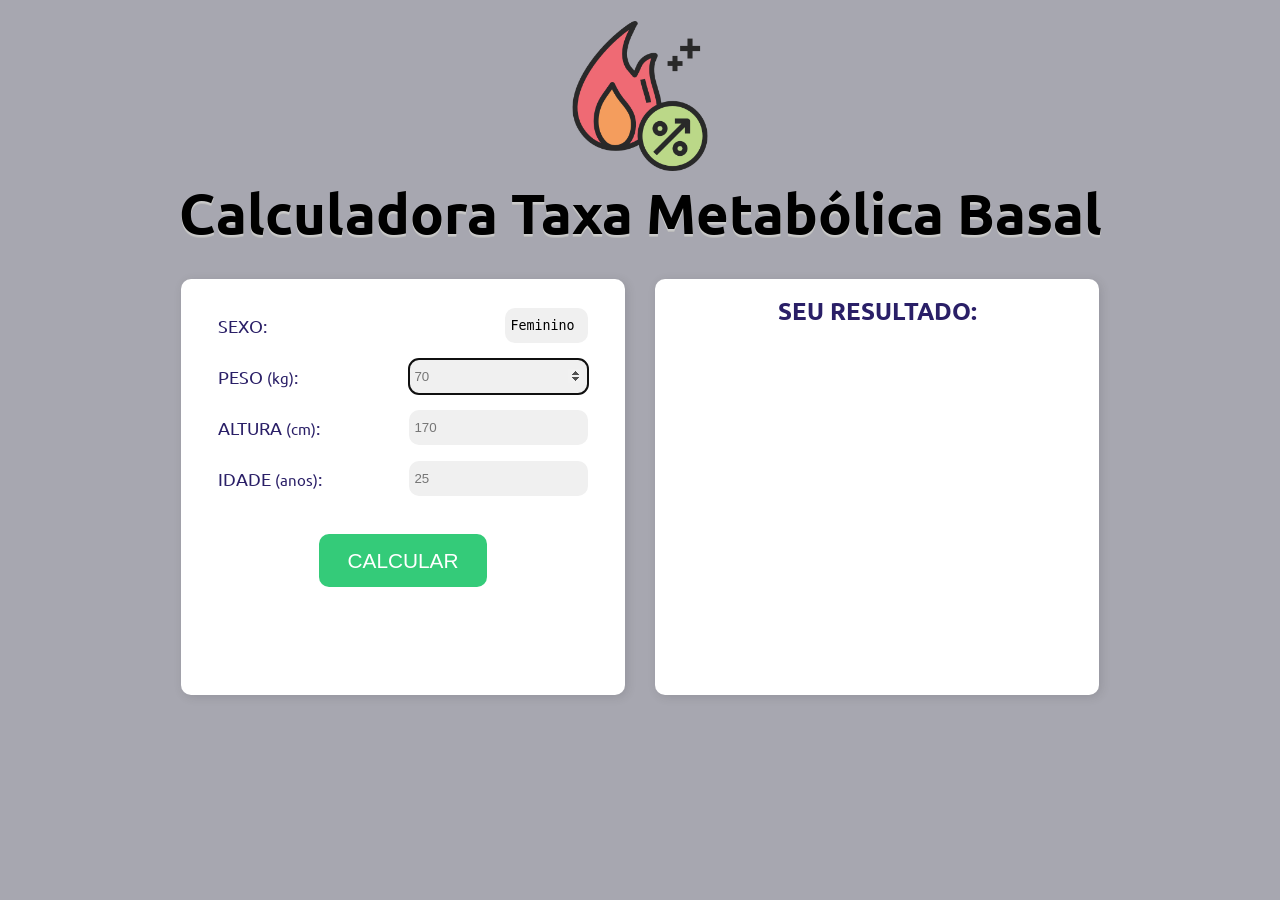
<file: index.html>
<!DOCTYPE html>
<html lang="pt-br">

<head>
  <meta charset="UTF-8" />
  <link rel="icon" href="./public/images/favicon.png">
  <meta name="viewport" content="width=device-width, initial-scale=1.0" />

  <link href="https://fonts.googleapis.com/css2?family=Ubuntu:wght@500;700&display=swap" rel="stylesheet" />
  <link href="https://fonts.googleapis.com/icon?family=Material+Icons" rel="stylesheet" />

  <title>Calculadora de Taxa Metabólica Basal</title>

  <link rel="stylesheet" type="text/css" href="public/styles/style.css" />
  <link rel="icon" href="./public/images/favicon.png" />
  
  <script src="./public/scripts/scripts_PT.cjs"></script>
  <script src="./public/scripts/scripts.cjs"></script>
  <script src="./public/scripts/shared.js"></script>
</head>

<body lang="pt-br" onload="Inicializar()">

  <header>
    <img src="./public/images/calcCal.png" alt="calorias" class="logo" />
    <h1 class="title beauty-shadow">Calculadora Taxa Metabólica Basal</h1>
  </header>

  <main class="container">
    <form class="form" id="formulario" onsubmit="return calcular(event)">
      <fieldset>
        <div class="field-group">
          <label for="genero">SEXO:</label>
          <select name="genero" id="genero">
            <option value="Feminino">Feminino</option>
            <option value="Masculino">Masculino</option>
          </select>
        </div>

        <div class="field-group">
          <label for="peso">PESO <small>(kg)</small>:</label>
          <input type="number" name="peso" id="peso" step="0.01" min="0" size="4" autofocus required placeholder="70" />
        </div>

        <div class="field-group">
          <label for="altura">ALTURA <small>(cm)</small>:</label>
          <input type="number" name="altura" id="altura" step="0.01" min="0" size="5" required placeholder="170" />
        </div>

        <div class="field-group">
          <label for="idade">IDADE <small>(anos)</small>:</label>
          <input type="number" name="idade" id="idade" step="1.00" min="0" size="4" required placeholder="25" />
        </div>

        <div class="field-btn">
          <input type="submit" class="button" value="CALCULAR" />
        </div>
      </fieldset>
    </form>

    <div class="resultado-container" id="resultado">
      <h2 class="result">
        SEU RESULTADO:
      </h2>
      <div class="result-list" id="result-data" style="visibility: hidden">
        <ul>
          <li>Metabolismo Basal : <span id="metabolismo_basal" class="result-item"></span> cal</li>
          <li>Sedentário controle remoto : <span id="sedentario" class="result-item"></span> cal</li>
          <li>Exercício light : <span id="exercicio_leve" class="result-item"></span> cal</li>
          <li>Exercício moderado: <span id="exercicio_moderado" class="result-item"></span> cal</li>
          <li>Exercício regular : <span id="ativo" class="result-item"></span> cal</li>
          <li>Exercício 2 horas por dia: <span id="super_ativo" class="result-item"></span> cal</li>
        </ul>

        <h3 class="x-padd">GANHAR PESO:</h3>

        <p>
          Para ganhar peso você deve consumir:
          <span id="ganhar_peso" class="result-peso"></span> cal<small> (diariamente)</small>
        </p>

        <h3 class="x-padd">PERDER PESO:</h3>

        <p>
          Para perder peso você deve consumir até:
          <span id="perder_peso" class="result-peso"></span> cal
        </p>

        <h3 class="x-padd">Dados IMC:</h3>

        <ul>
          <li>IMC: <span id="imc"></span></li>
          <li>Classificação: <span id="imc_classification"></span> </li>
        </ul>

      </div>
    </div>
  </main>
</body>

</html>
</file>
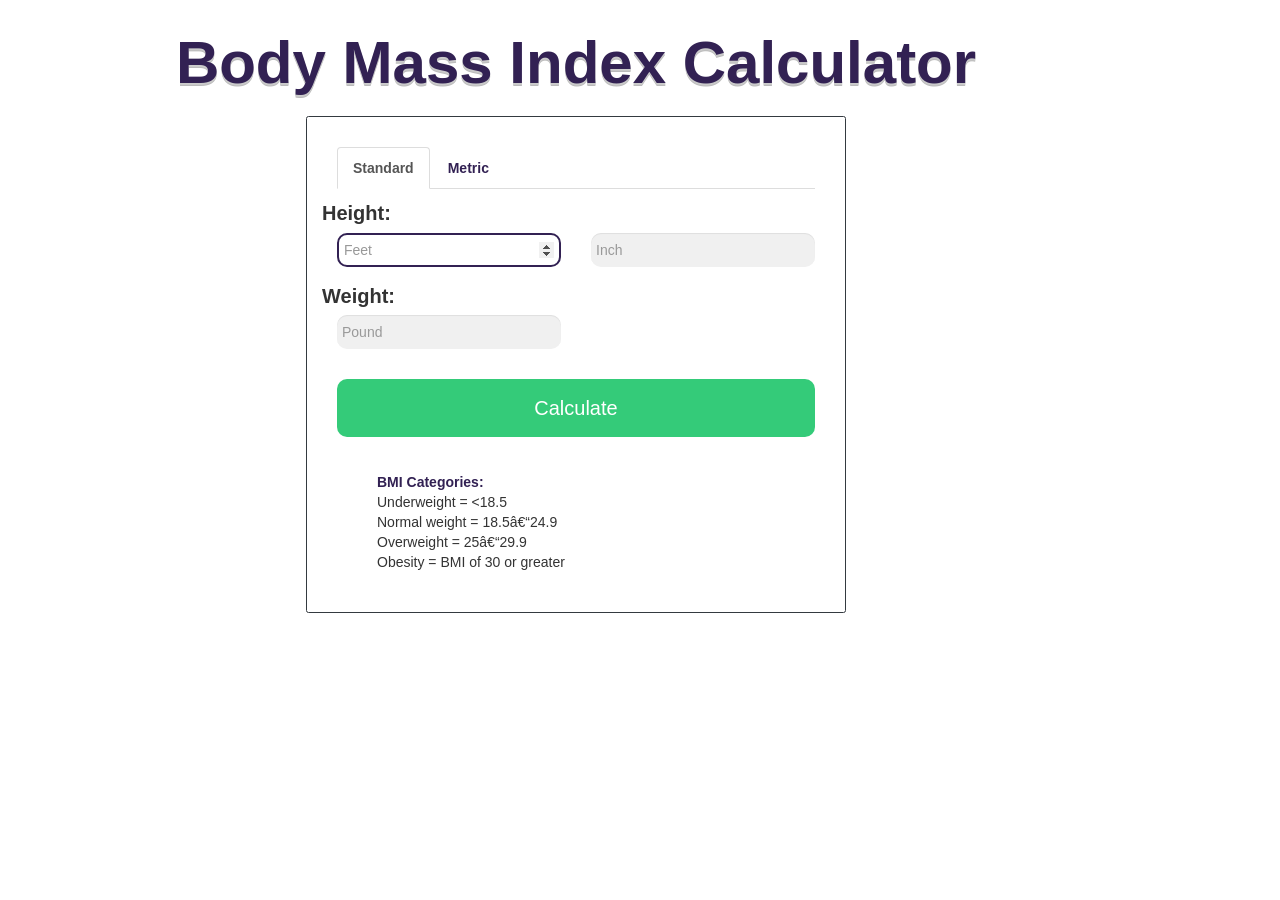
<file: indiceCorporal/index.html>
<!doctype html>
<html lang="en">

<head>
    <meta name="viewport" content="width=device-width, initial-scale=1, shrink-to-fit=no">

    <title>Body Mass Index Calculator</title>

    <link rel="icon" href="../public/images/favicon.png" />
    <link rel="stylesheet" href="./css/index.css">

    <link rel="stylesheet" href="https://cdn.jsdelivr.net/npm/bootstrap@4.5.3/dist/css/bootstrap.min.css"
        integrity="sha384-TX8t27EcRE3e/ihU7zmQxVncDAy5uIKz4rEkgIXeMed4M0jlfIDPvg6uqKI2xXr2" crossorigin="anonymous">
    <link rel="stylesheet" href="https://maxcdn.bootstrapcdn.com/bootstrap/3.4.1/css/bootstrap.min.css">
    <script src="https://ajax.googleapis.com/ajax/libs/jquery/3.5.1/jquery.min.js"></script>
    <script src="https://maxcdn.bootstrapcdn.com/bootstrap/3.4.1/js/bootstrap.min.js"></script>

    <script type="text/javascript" src="./js/index.js"></script>
</head>

<body>
    <header class="d-flex justify-content-center">
        <h1 class="title beauty-shadow">Body Mass Index Calculator</h1>
    </header>

    <div class="container">
        <div class="row d-flex justify-content-center">
            <div class="col-sm-12 col-md-6">
                <div class="text-center border border-dark p-5 rounded">
                    <ul class="nav nav-tabs tabs-st">
                        <li class="active"><a data-toggle="tab" href="#standard">Standard</a></li>
                        <li><a data-toggle="tab" href="#metric">Metric</a></li>
                    </ul>
                    <div class="tab-content">
                        <div id="standard" class="tab-pane fade in active">
                            <div class="row">
                                <label class="x-padd">Height:</label>
                            </div>
                            <div class="row field">
                                <div class="col">
                                    <input type="number" step="any" id="height_std_feet" class="form-control mb-4"
                                        placeholder="Feet" autofocus>
                                </div>
                                <div class="col">
                                    <input type="number" step="any" id="height_std_inch" class="form-control mb-4"
                                        placeholder="Inch">
                                </div>
                            </div>
                            <div class="row">
                                <label>Weight:</label>
                            </div>
                            <div class="row field">
                                <div class="col">
                                    <input type="number" step="any" id="weight_std_pound" class="form-control mb-4"
                                        placeholder="Pound">

                                </div>
                                <div class="col">
                                </div>
                            </div>

                            <div class="row">

                            </div>
                        </div>
                        <div id="metric" class="tab-pane fade">
                            <div class="row">
                                <label>Height:</label>
                            </div>
                            <div class="row field">
                                <div class="col">
                                    <input type="number" step="any" id="height_met_cm" class="form-control mb-4"
                                        placeholder="Meter" autofocus>
                                </div>
                                <div class="col">

                                </div>
                            </div>
                            <div class="row">
                                <label>Weight:</label>
                            </div>
                            <div class="row field">
                                <div class="col">
                                    <input type="number" step="any" id="weight_met_kg" class="form-control mb-4"
                                        placeholder="Kilogram">

                                </div>
                                <div class="col">
                                </div>
                            </div>

                        </div>
                    </div>
                    <button class="btn-block my-4 button-calc" id="calc_bmi"
                        onclick="calculate_bmi()">Calculate</button>
                    <label id="bmi_lbl" hidden>Your BMI is:</label> <label id="bmi_val"></label>

                    <ul class="list">
                        <span>BMI Categories:</span>

                        <li>Underweight = &lt;18.5</li>
                        <li>Normal weight = 18.5–24.9</li>
                        <li>Overweight = 25–29.9</li>
                        <li>Obesity = BMI of 30 or greater</li>
                    </ul>
                </div>
            </div>
        </div>
    </div>
    <br>
</body>

</html>
</file>
<file: public/styles/style.css>
:root {
  --purple: #000000;
  --bg-body-color: #a7a7b0;
  --bg-form-color: #ffffff;
}

*,
:before,
:after {
  margin: 0;
  padding: 0;
  box-sizing: border-box;
  -moz-box-sizing: border-box;
  -webkit-box-sizing: border-box;
}

body {
  background: var(--bg-body-color);
  font-family: "Ubuntu", sans-serif;
  color: #2a1f67;
  max-width: 90vw;
  margin: 0 auto;
  font-size: 16px;
}

a {
  text-decoration: none;
}

img {
  display: block;
  max-width: 100%;
}

.flag {
  margin: 0 auto;
}

.lan-bar-top {
  position: sticky;
  top: 0;
  display: grid;
  justify-content: left;
  width: 100%;
  background: var(--bg-body-color);
}

.lan-bar {
  display: flex;
  justify-content: center;
  width: 100%;
  margin: 25px 0;
}

.lan-item {
  display: flex;
  align-items: center;
  justify-content: center;
  color: black;
  margin: 2.5px;
  width: 55px;
  height: 22px;
  border-radius: 22px;
  box-shadow: 1px 1px 1px 1px grey;
}

.lan-item:hover {
  color: #fff;
  background: #322153;
  transition: 500ms;
}

ul {
  list-style: none;
}

header {
  display: flex;
  flex-direction: column;
  justify-content: center;
  align-items: center;
  margin: 1rem 0;
}

header h1.title {
  font-size: 3.5rem;
  text-align: center;
  color: var(--purple);
}

header img.logo {
  width: 150px;
  height: 150px;
  margin: 5px;
  cursor: pointer;
}

.container {
  margin: 1rem auto;
  display: flex;
  justify-content: center;
}

form.form {
  background: var(--bg-form-color);
  display: flex;
  flex-direction: column;
  align-items: center;
  box-shadow: 2px 2px 10px 0px rgba(44, 44, 44, 0.15);
  width: 444px;
  border-radius: 10px;
  margin: 15px;
  padding: 1rem 1rem;
}

form.form fieldset {
  border: none;
  width: 90%;
}

form.form .field-group {
  padding-top: 1rem;
  font-size: 1.3rem;
  display: flex;
  justify-content: space-between;
  align-items: center;
}

form.form .field-group:first-child {
  padding-top: 0.8rem;
}

form.form .field-group label[for="genero"] {
  margin-right: 0.8rem;
}

.field-group label {
  font-size: 1.1rem;
}

.field-group select {
  border: none;
  padding: 10px 5px;
  appearance: none;
  background-color: #f0f0f0;
  border-radius: 10px;
  font-family: monospace;
  color: var(--purple);
  cursor: pointer;
  outline: 0;
}

.field-group input {
  color: var(--purple);
  background-color: #f0f0f0;
  border-radius: 10px;
  padding: 10px 5px;
  border: none;
}

form.form .field-btn {
  padding-top: 2rem;
  align-content: center;
}

.button {
  cursor: pointer;
  display: block;
  border: none;
  padding: 14.5px 29px;
  border-radius: 10px;
  color: #fff;
  font-size: 1.3rem;
  text-decoration: none;
  background-color: #34cb79;
  margin: 0.4rem auto;
  transition: 0.3s all;
  outline: 0;
}

.button:hover {
  background-color: var(--purple);
  transition: 500ms;
}

.custom-dropdown {
  position: relative;
  display: inline-block;
  max-width: 90px;
  background: var(--bg-body-color);
}

.dropdown-header {
  padding: 10px;
  display: flex;
  flex-direction: column;
  align-items: center;
  cursor: pointer;
}

.dropdown-list {
  width: 100%;
  display: none;
  position: absolute;
  list-style: none;
  border: 1px solid #ccc;
  background-color: #fff;
}

.dropdown-list li {
  padding: 10px;
  cursor: pointer;
}

.custom-dropdown.open .dropdown-list {
  display: block;
}

/* Resultado estilos */
.result {
  display: flex;
  justify-content: center;
}

.result-list span {
  color: #555;
}

.x-padd {
  padding: 10px 0 0 0;
}

.resultado-container {
  background-color: var(--bg-form-color);
  padding: 1rem;
  width: 444px;
  border-radius: 10px;
  box-shadow: 2px 2px 10px 0px rgba(44, 44, 44, 0.15);
  margin: 15px;
}

.resultado-container div.result-list {
  margin-bottom: 0.6rem;
}

.resultado-container h2 {
  font-size: 1.5rem;
  margin-bottom: 0.2rem;
  width: 100%;
}

.resultado-container h3 {
  font-size: 1.2rem;
  margin-bottom: 0.2rem;
}

.resultado-container h3:last-child {
  color: #000;
}

.resultado-container ul li {
  margin-bottom: 0.1rem;
}

.resultado-container ul li::before {
  content: "\2192";
  color: #34cb79;
  font-weight: bold;
  display: inline-block;
  width: 1em;
}

.resultado-container p::before {
  content: "\2192";
  color: #34cb79;
  font-weight: bold;
  display: inline-block;
  width: 1em;
}

footer {
  padding: 20px;
  text-align: center;
  width: auto;
  height: auto;
}

footer ul li a:hover {
  opacity: 0.5;
}

.beauty-shadow {
  text-shadow: 0 1px 0 #ccc, 0 2px 0 #c9c9c9, 0 3px 0 #bbb;
}

.text-center {
  text-align: center;
  padding: 0 0 10px 0;
}

.text-left {
  text-align: left;
}

.rodape {
  display: inline-block;
}

.material-icons {
  vertical-align: middle;
}

/* Responsividade */
@media (max-width: 1180px) {
  header h1.title {
    font-size: 2.5rem;
  }
}

@media (max-width: 888px) {
  header {
    display: flex;
    justify-content: space-around;
  }

  header h1.title {
    font-size: 2rem;
  }

  /* header img.logo {
    width: 7%;
  } */

  .container {
    max-width: 90vw;
    flex-direction: column;
  }

  form.form {
    width: 100%;
    margin: 15px 0;
  }

  .resultado-container {
    width: 100%;
    margin: 15px 0;
  }
}
</file>
<file: indiceCorporal/css/index.css>
:root {
  --purple: #322153;
  --bg-body-color: #f0f0f5;
  --bg-form-color: #ffffff;
}

body {
  background: var(--bg-body-color);
  font-family: "Ubuntu", sans-serif;
  color: #322153;
  max-width: 90vw;
  margin: 0 auto;
  font-size: 16px;
}

header {
  display: flex;
  flex-direction: column;
  justify-content: center;
  align-items: center;
  margin: 1rem 0;
}

header h1.title {
  font-size: 6rem;
  font-weight: bold;
  text-align: center;
  color: #322153;
}

.tabs-st li a {
  color: #322153;
  font-weight: bold;
}

.beauty-shadow {
  text-shadow: 0 1px 0 #ccc, 0 2px 0 #c9c9c9, 0 3px 0 #bbb;
}

.button-calc {
  cursor: pointer;
  display: block;
  border: none;
  padding: 14.5px 29px;
  border-radius: 10px;
  color: #fff;
  font-size: 2rem;
  text-decoration: none;
  background-color: #34cb79;
  margin: 0.4rem auto;
  transition: 0.3s all;
  outline: 0;
}

.button-calc:hover {
  background-color: var(--purple);
  transition: 500ms;
}

.button-calc:focus {
  outline: none !important;
}

.x-padd {
  padding: 10px 0 0 0;
}

.list span {
  color: #322153;
  font-weight: bold;
}

.list span,
.list li {
  display: flex;
  justify-content: left;
  text-align: center;
}

.row label {
  font-size: 2rem;
}

.field div input {
  background-color: #f0f0f0;
  border-radius: 10px;
  padding: 10px 5px;
  border: none;
}

.field div input:focus {
  outline: none !important;
  border: 2px solid #322153;
  box-shadow: none;
}
</file>
